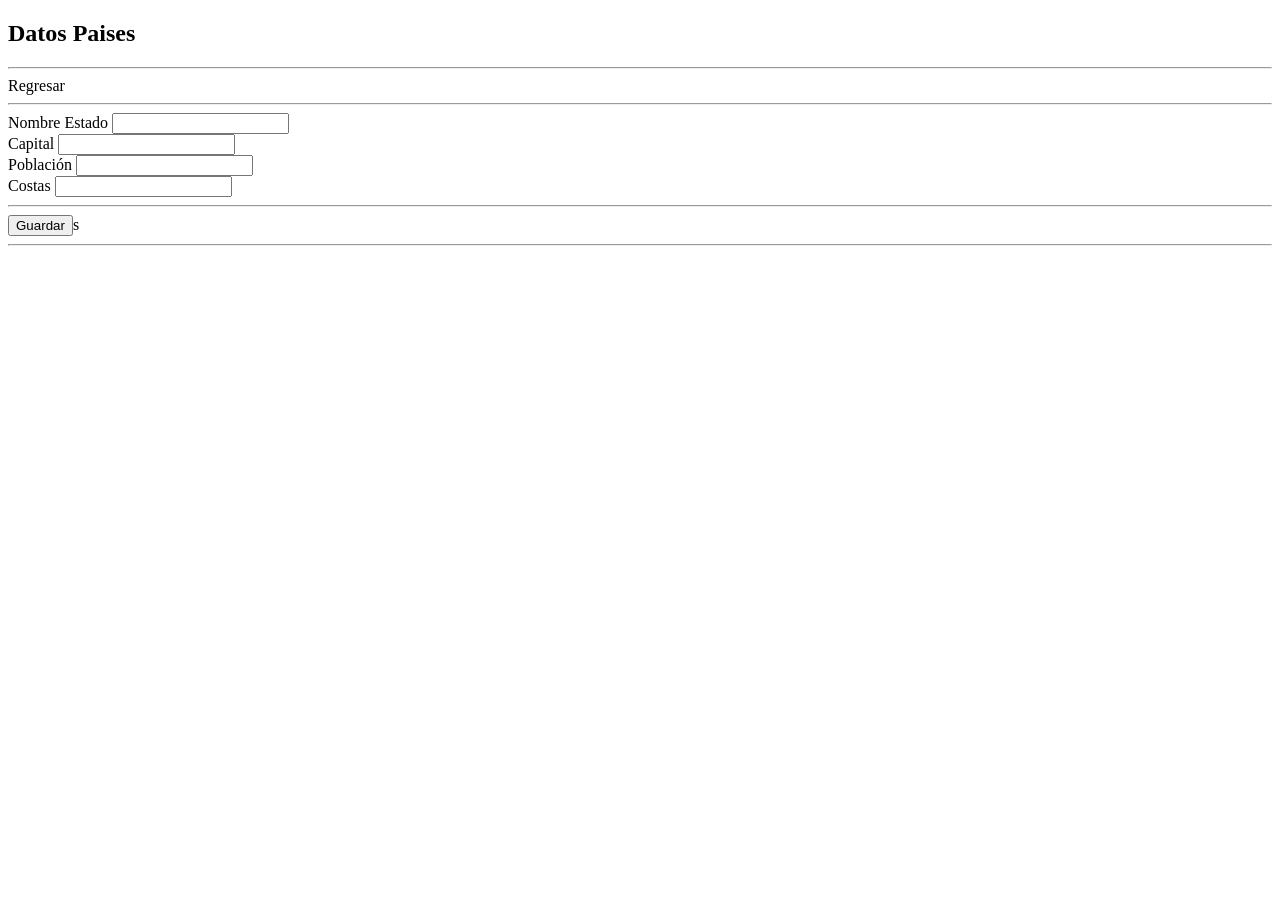
<file: src/main/resources/templates/modifica_pais.html>
<!DOCTYPE html>
<html xmlns:th="http://www.thymeleaf.org">
    <head>
        <title>Práctica 1</title>
        <meta charset="UTF-8">
    </head>
    <body>
        <header th:replace="layout/plantilla :: header"/>
        
        <h2>Datos Paises</h2>
        <hr>
        <a th:href="@{/}">Regresar</a>
        <hr>
        
        <form th:action="@{/pais/guardar}" method="post" th:object="${pais}">
            
            <input type="hidden" name="idEstado" th:field="*{idEstado}"/>
            
            <label>Nombre Estado</label>
            <input type="text" name="nombre_estado" required="true" th:field="*{nombre_estado}"/>
            <br>
            
            <label>Capital</label>
            <input type="text" name="capital" required="true" th:field="*{capital}"/>
            <br>
            
            <label>Población</label>
            <input type="number" name="poblacion" required="true" th:field="*{poblacion}"/>
            <br>
            
            <label>Costas</label>
            <input type="number" name="costas" required="true" th:field="*{costas}"/>
            <br>
            
            <hr>
            <input type="submit" value="Guardar">s
            <hr>
        </form>
    </body>
</html>
</file>
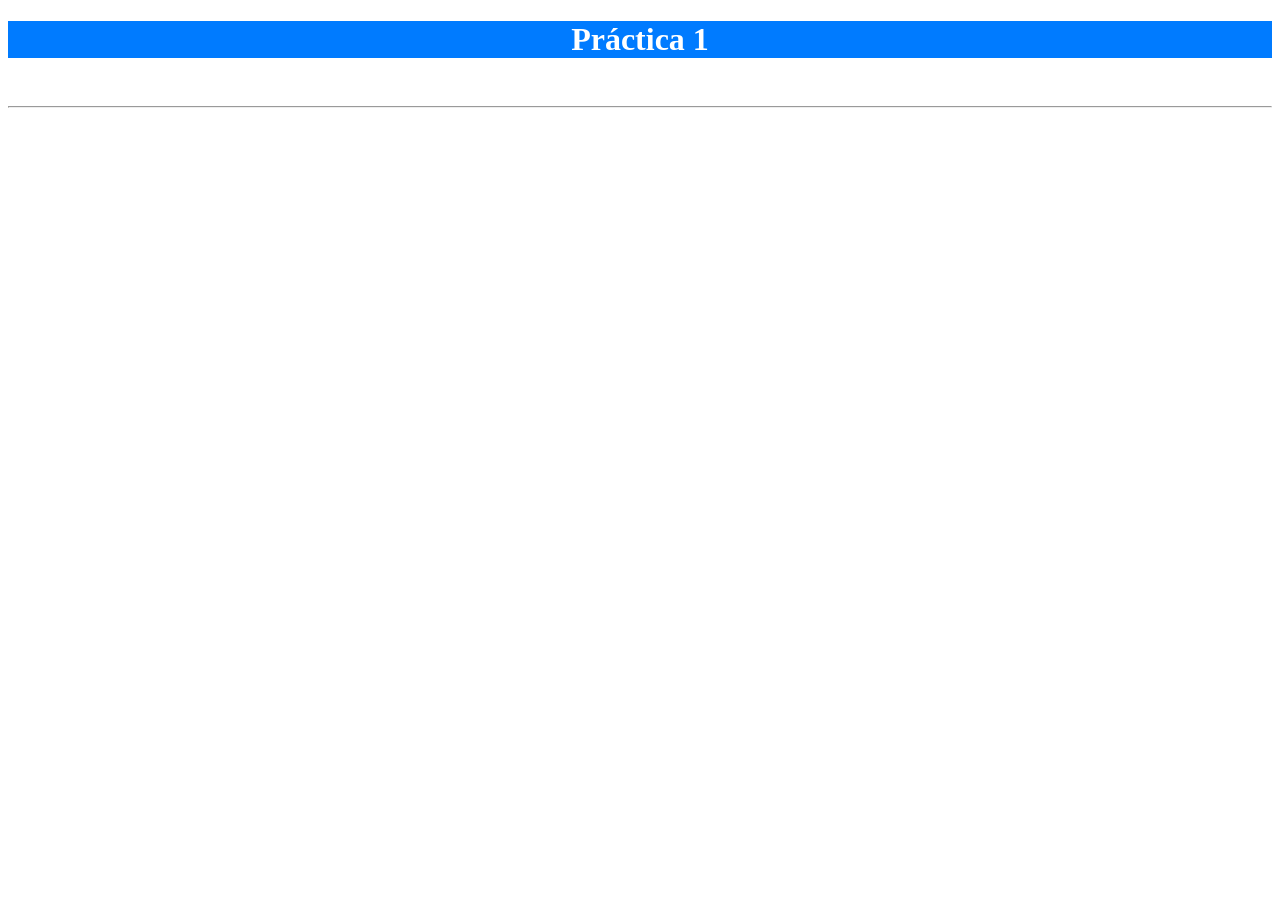
<file: src/main/resources/templates/layout/plantilla.html>
<!DOCTYPE html>
<html xmlns:th="http://www.thymeleaf.org">
    <head>
        <title>Práctica</title>
        <meta charset="UTF-8">
        <meta name="viewport" content="width=device-width, initial-scale=1.0">
    </head>
    <body>
        <header th:fragment="header">
            <h1 style="background-color: #007bff;color:white;text-align: center">Práctica 1</h1>
            <br>
            <hr>
        </header>
    </body>
</html>
</file>
